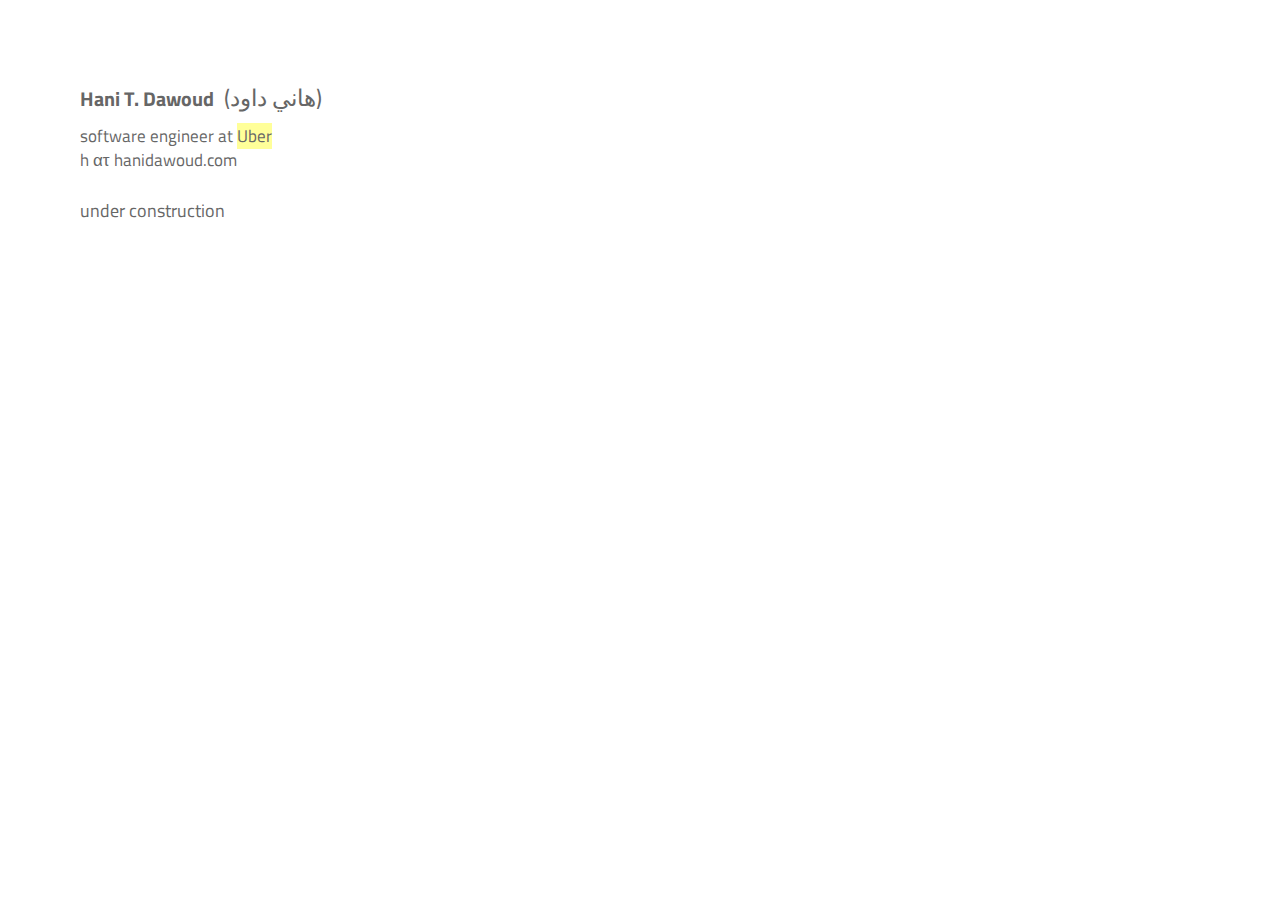
<file: index.html>
<!DOCTYPE html>
<html lang="en">
	<head>
		<title>Hani T. Dawoud</title>
		<meta http-equiv="Content-Type" content="text/html; charset=utf-8" />
		<meta name="keywords" content="Hani Dawoud, Hani T. Dawoud, Hani T Dawoud, Hani, Dawoud, htdawoud, cryptography" />
		<meta name="description" content="Personal web page for Hani T. Dawoud." />
		<link href='https://fonts.googleapis.com/css?family=Titillium+Web' rel='stylesheet' type='text/css' />
		<link rel="stylesheet" href="css/style.css" type="text/css" />
	</head>
	<body>
		<header>
			<h3><span>Hani T. Dawoud</span><span id="ar-name">(هاني داود)</span></h3>
			<ul class="info">
        <li>software engineer at <a target="_blank" href="https://eng.uber.com/">Uber</a></li>
				<li>h ατ hanidawoud.com</li>
			</ul>
		</header>
		<section>
			under construction
		</section>
	</body>
</html>
</file>
<file: css/style.css>
* {
	border: 0 none;
	margin: 0;
	padding: 0;
}

html {
	color: #666;
	font-family: 'Titillium Web', sans-serif;
	font-size: 17px;
	padding: 80px;
}

h3 {
	margin-bottom: 10px;
}

p {
	line-height: 28px;
	width: 440px;
	text-align: left;
	margin-bottom: 5px;
}

ul {
	display: block;
  list-style-type: none;
  box-sizing: inherent;
  padding: 0;
  margin: 0;
}

ul.info {
	line-height: 1.40em
}

a {
	background: #ff9 none repeat scroll 0 0;
	color: #666;
	outline: medium none;
	text-decoration: none;
}

section {
	width: 530px;
	margin-top: 24px;
	font-size: 18px;
}

#ar-name {
	margin-left: 10px;
	font-weight: normal;
	font-size: 23px;
}
</file>
